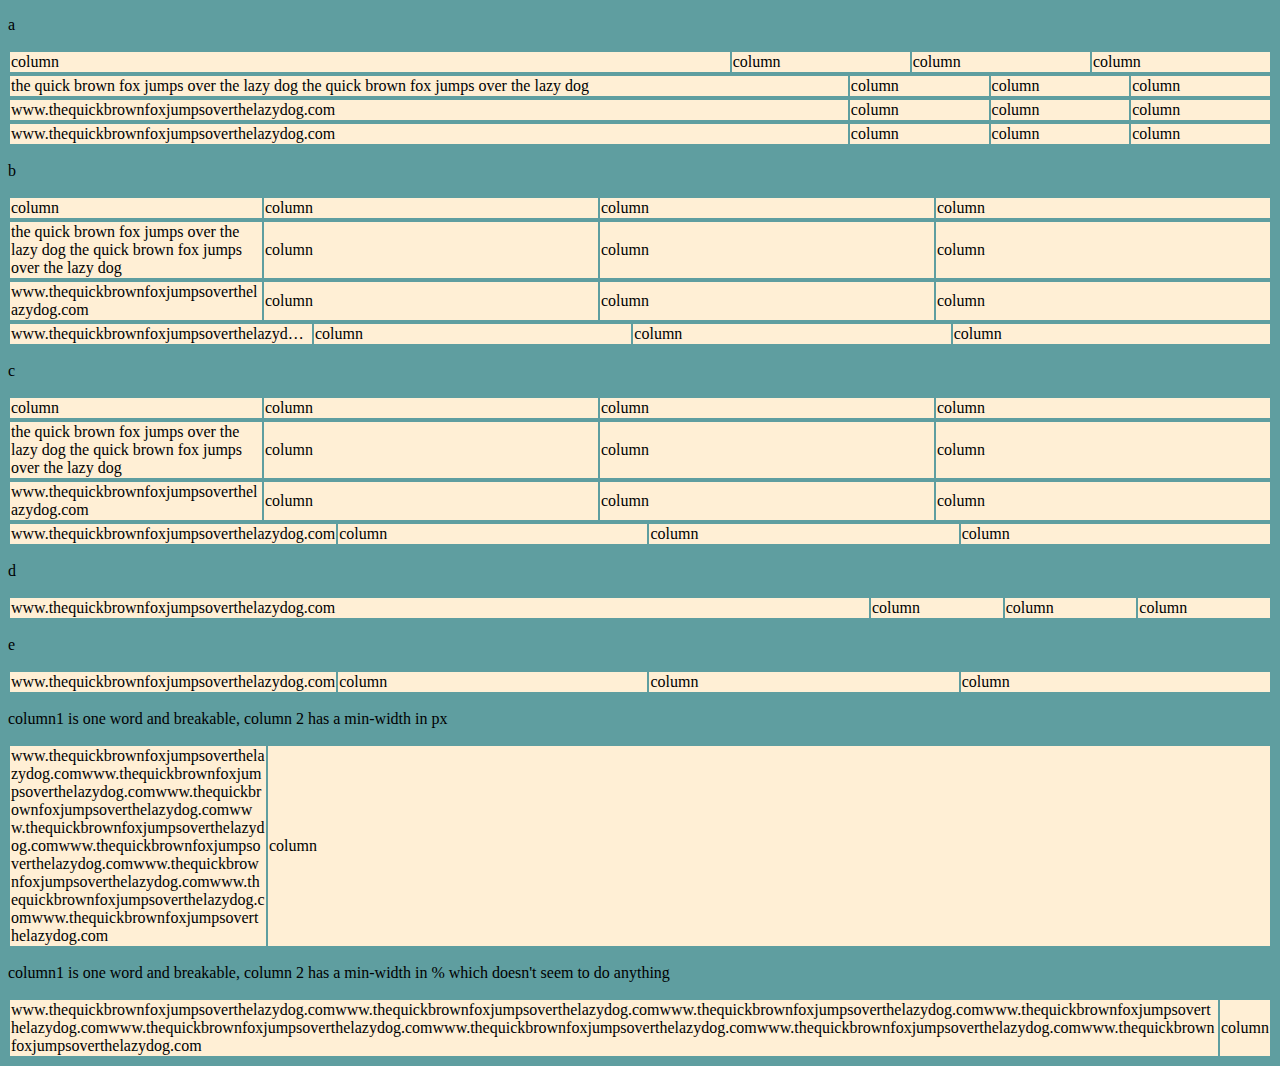
<file: tables/index.html>
<!DOCTYPE html>
<html lang="en">
<head>
  <title>Hello, world!</title>
  <meta charset="UTF-8" />
  <meta name="viewport" content="width=device-width,initial-scale=1" />
  <meta name="description" content="" />
  <link rel="stylesheet" href="tables.css">
</head>
<body>
  <p>a</p>
  <table>
    <tr>
      <td class='a1'>column</td>
      <td>column</td>
      <td>column</td>
      <td>column</td>
    </tr>
  </table>
  <table>
    <tr>
      <td class='a2'>the quick brown fox jumps over the lazy dog the quick brown fox jumps over the lazy dog</td>
      <td>column</td>
      <td>column</td>
      <td>column</td>
  </table>
  <table>
    <tr>
      <td class='a3'>www.thequickbrownfoxjumpsoverthelazydog.com</td>
      <td>column</td>
      <td>column</td>
      <td>column</td>
    </tr>
  </table>
  <table>
    <tr>
      <td class='a4'>www.thequickbrownfoxjumpsoverthelazydog.com</td>
      <td>column</td>
      <td>column</td>
      <td>column</td>
    </tr>
  </table>
  <p>b</p>
  <table>
    <tr>
      <td class='b1'>column</td>
      <td>column</td>
      <td>column</td>
      <td>column</td>
    </tr>
  </table>
  <table>
    <tr>
      <td class='b2'>the quick brown fox jumps over the lazy dog the quick brown fox jumps over the lazy dog</td>
      <td>column</td>
      <td>column</td>
      <td>column</td>
  </table>
  <table>
    <tr>
      <td class='b3'>www.thequickbrownfoxjumpsoverthelazydog.com</td>
      <td>column</td>
      <td>column</td>
      <td>column</td>
    </tr>
  </table>
  <table>
    <tr>
      <td class='b4'>www.thequickbrownfoxjumpsoverthelazydog.com</td>
      <td>column</td>
      <td>column</td>
      <td>column</td>
    </tr>
  </table>
  <p>c</p>
  <table>
    <tr>
      <td class='c1'>column</td>
      <td>column</td>
      <td>column</td>
      <td>column</td>
    </tr>
  </table>
  <table>
    <tr>
      <td class='c2'>the quick brown fox jumps over the lazy dog the quick brown fox jumps over the lazy dog</td>
      <td>column</td>
      <td>column</td>
      <td>column</td>
  </table>
  <table>
    <tr>
      <td class='c3'>www.thequickbrownfoxjumpsoverthelazydog.com</td>
      <td>column</td>
      <td>column</td>
      <td>column</td>
    </tr>
  </table>
  <table>
    <tr>
      <td class='c4'>www.thequickbrownfoxjumpsoverthelazydog.com</td>
      <td>column</td>
      <td>column</td>
      <td>column</td>
    </tr>
  </table>
  <p>d</p>
  <table>
    <tr>
      <td class='d'>www.thequickbrownfoxjumpsoverthelazydog.com</td>
      <td>column</td>
      <td>column</td>
      <td>column</td>
    </tr>
  </table>
  <p>e</p>
  <table>
    <tr>
      <td class='e'>www.thequickbrownfoxjumpsoverthelazydog.com</td>
      <td>column</td>
      <td>column</td>
      <td>column</td>
    </tr>
  </table>
  <p>column1 is one word and breakable, column 2 has a min-width in px</p>
  <table>
    <tr>
      <td style="word-break: break-all">www.thequickbrownfoxjumpsoverthelazydog.comwww.thequickbrownfoxjumpsoverthelazydog.comwww.thequickbrownfoxjumpsoverthelazydog.comwww.thequickbrownfoxjumpsoverthelazydog.comwww.thequickbrownfoxjumpsoverthelazydog.comwww.thequickbrownfoxjumpsoverthelazydog.comwww.thequickbrownfoxjumpsoverthelazydog.comwww.thequickbrownfoxjumpsoverthelazydog.com</td>
      <td style="min-width: 1000px">column</td>
    </tr>
  </table>
  <p>column1 is one word and breakable, column 2 has a min-width in % which doesn't seem to do anything</p>
  <table>
    <tr>
      <td style="word-break: break-all">www.thequickbrownfoxjumpsoverthelazydog.comwww.thequickbrownfoxjumpsoverthelazydog.comwww.thequickbrownfoxjumpsoverthelazydog.comwww.thequickbrownfoxjumpsoverthelazydog.comwww.thequickbrownfoxjumpsoverthelazydog.comwww.thequickbrownfoxjumpsoverthelazydog.comwww.thequickbrownfoxjumpsoverthelazydog.comwww.thequickbrownfoxjumpsoverthelazydog.com</td>
      <td style="min-width: 90%">column</td>
    </tr>
  </table>
</body>
</html>
</file>
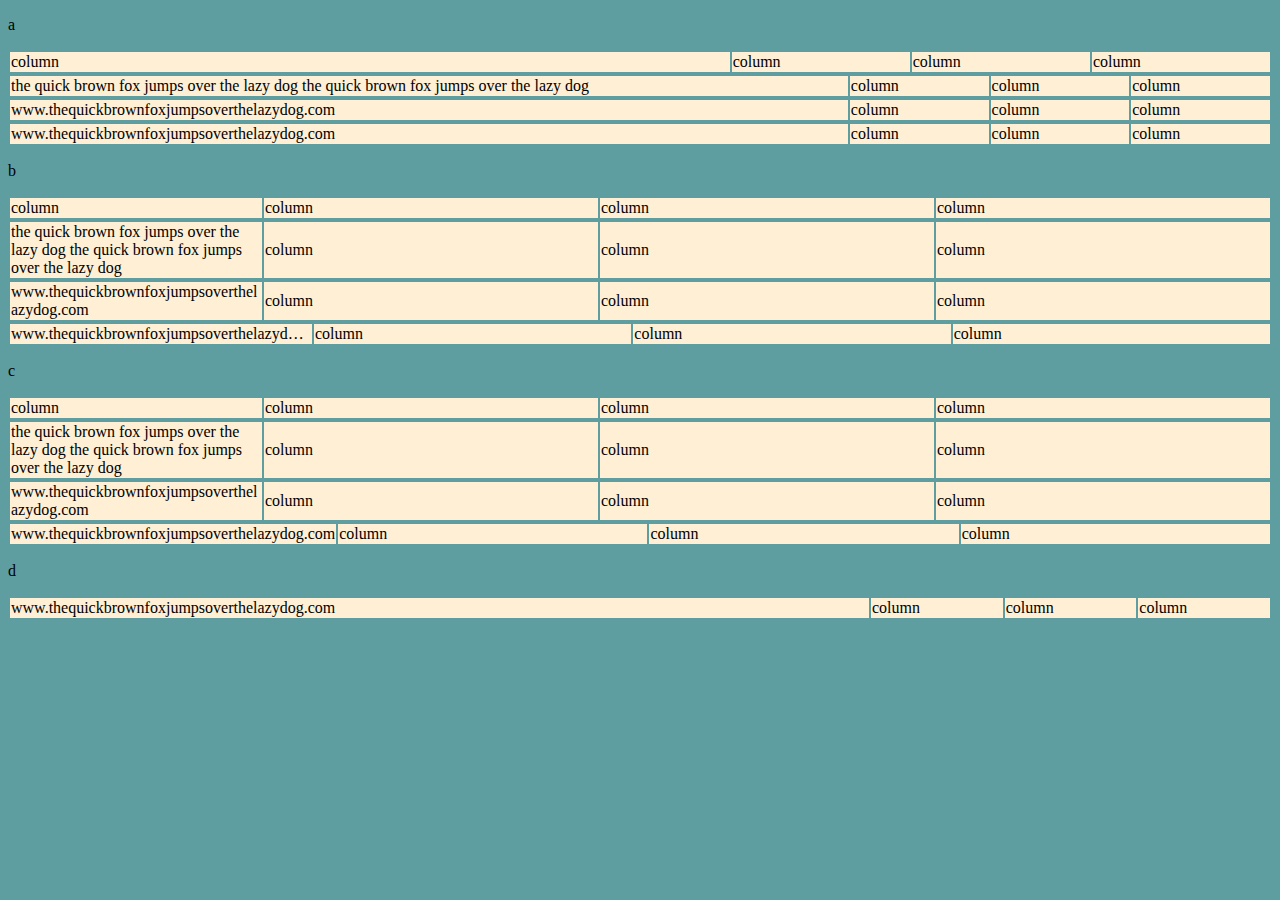
<file: tables.html>
<!DOCTYPE html>
<html lang="en">
<head>
  <title>Hello, world!</title>
  <meta charset="UTF-8" />
  <meta name="viewport" content="width=device-width,initial-scale=1" />
  <meta name="description" content="" />
  <link rel="stylesheet" href="tables.css">
</head>
<body>
  <p>a</p>
  <table>
    <tr>
      <td class='a1'>column</td>
      <td>column</td>
      <td>column</td>
      <td>column</td>
    </tr>
  </table>
  <table>
    <tr>
      <td class='a2'>the quick brown fox jumps over the lazy dog the quick brown fox jumps over the lazy dog</td>
      <td>column</td>
      <td>column</td>
      <td>column</td>
  </table>
  <table>
    <tr>
      <td class='a3'>www.thequickbrownfoxjumpsoverthelazydog.com</td>
      <td>column</td>
      <td>column</td>
      <td>column</td>
    </tr>
  </table>
  <table>
    <tr>
      <td class='a4'>www.thequickbrownfoxjumpsoverthelazydog.com</td>
      <td>column</td>
      <td>column</td>
      <td>column</td>
    </tr>
  </table>
  <p>b</p>
  <table>
    <tr>
      <td class='b1'>column</td>
      <td>column</td>
      <td>column</td>
      <td>column</td>
    </tr>
  </table>
  <table>
    <tr>
      <td class='b2'>the quick brown fox jumps over the lazy dog the quick brown fox jumps over the lazy dog</td>
      <td>column</td>
      <td>column</td>
      <td>column</td>
  </table>
  <table>
    <tr>
      <td class='b3'>www.thequickbrownfoxjumpsoverthelazydog.com</td>
      <td>column</td>
      <td>column</td>
      <td>column</td>
    </tr>
  </table>
  <table>
    <tr>
      <td class='b4'>www.thequickbrownfoxjumpsoverthelazydog.com</td>
      <td>column</td>
      <td>column</td>
      <td>column</td>
    </tr>
  </table>
  <p>c</p>
  <table>
    <tr>
      <td class='c1'>column</td>
      <td>column</td>
      <td>column</td>
      <td>column</td>
    </tr>
  </table>
  <table>
    <tr>
      <td class='c2'>the quick brown fox jumps over the lazy dog the quick brown fox jumps over the lazy dog</td>
      <td>column</td>
      <td>column</td>
      <td>column</td>
  </table>
  <table>
    <tr>
      <td class='c3'>www.thequickbrownfoxjumpsoverthelazydog.com</td>
      <td>column</td>
      <td>column</td>
      <td>column</td>
    </tr>
  </table>
  <table>
    <tr>
      <td class='c4'>www.thequickbrownfoxjumpsoverthelazydog.com</td>
      <td>column</td>
      <td>column</td>
      <td>column</td>
    </tr>
  </table>
  <p>d</p>
  <table>
    <tr>
      <td class='d4'>www.thequickbrownfoxjumpsoverthelazydog.com</td>
      <td>column</td>
      <td>column</td>
      <td>column</td>
    </tr>
  </table>
</body>
</html>
</file>
<file: tables/tables.css>
body {
  background-color: cadetblue;
}

table {
  width: 100%
}

td {
  background-color: papayawhip;
}

.a1 {
  max-width: 300px; /* ignored */
  min-width: 200px; /* min */
}

.a2 {
  max-width: 300px; /* ignored */
  min-width: 200px; /* min */
}

.a3 {
  max-width: 300px; /* ignored */
  min-width: 200px; /* min */
  overflow-wrap: anywhere;
}

.a4 {
  max-width: 300px; /* min */
  min-width: 200px; /* ignored */
  overflow-x: hidden;
  text-overflow: ellipsis;
}

.b1 {
  max-width: 300px; /* ignored */
  min-width: 200px; /* min */
  width: 250px; /* max */
}

.b2 {
  max-width: 300px; /* ignored */
  min-width: 200px; /* min */
  width: 250px; /* max */
}

.b3 {
  max-width: 300px; /* ignored */
  min-width: 200px; /* min */
  width: 250px; /* max */
  overflow-wrap: anywhere;
}

.b4 {
  max-width: 300px; /* fixed */
  min-width: 200px; /* ignored */
  width: 250px; /* ignored */
  overflow-x: hidden;
  text-overflow: ellipsis;
}

.c1 {
  min-width: 200px; /* min */
  width: 250px; /* max */
}

.c2 {
  min-width: 200px; /* min */
  width: 250px; /* max */
}

.c3 {
  min-width: 200px; /* min */
  width: 250px; /* max */
  overflow-wrap: anywhere;
}

.c4 {
  min-width: 200px; /* ignored */
  width: 250px; /* ignored, column is fixed to content width */
  overflow-x: hidden;
  text-overflow: ellipsis;
}

.d {
  min-width: 200px; /* ignored, column width is not fixed */
  overflow-x: hidden;
  text-overflow: ellipsis;
}

.e {
  width: 250px; /* ignored, column is fixed to content width */
  overflow-x: hidden;
  text-overflow: ellipsis;
}
</file>
<file: tables.css>
body {
  background-color: cadetblue;
}

table {
  width: 100%
}

td {
  background-color: papayawhip;
}

.a1 {
  max-width: 300px; /* ignored */
  min-width: 200px; /* min */
}

.a2 {
  max-width: 300px; /* ignored */
  min-width: 200px; /* min */
}

.a3 {
  max-width: 300px; /* ignored */
  min-width: 200px; /* min */
  overflow-wrap: anywhere;
}

.a4 {
  max-width: 300px; /* min */
  min-width: 200px; /* ignored */
  overflow-x: hidden;
  text-overflow: ellipsis;
}

.b1 {
  max-width: 300px; /* ignored */
  min-width: 200px; /* min */
  width: 250px; /* max */
}

.b2 {
  max-width: 300px; /* ignored */
  min-width: 200px; /* min */
  width: 250px; /* max */
}

.b3 {
  max-width: 300px; /* ignored */
  min-width: 200px; /* min */
  width: 250px; /* max */
  overflow-wrap: anywhere;
}

.b4 {
  max-width: 300px; /* fixed */
  min-width: 200px; /* ignored */
  width: 250px; /* ignored */
  overflow-x: hidden;
  text-overflow: ellipsis;
}

.c1 {
  min-width: 200px; /* min */
  width: 250px; /* max */
}

.c2 {
  min-width: 200px; /* min */
  width: 250px; /* max */
}

.c3 {
  min-width: 200px; /* min */
  width: 250px; /* max */
  overflow-wrap: anywhere;
}

.c4 {
  min-width: 200px; /* ignored */
  width: 250px; /* ignored */
  overflow-x: hidden;
  text-overflow: ellipsis;
}

.d4 {
  min-width: 200px; /* ignored */
  overflow-x: hidden;
  text-overflow: ellipsis;
}
</file>
